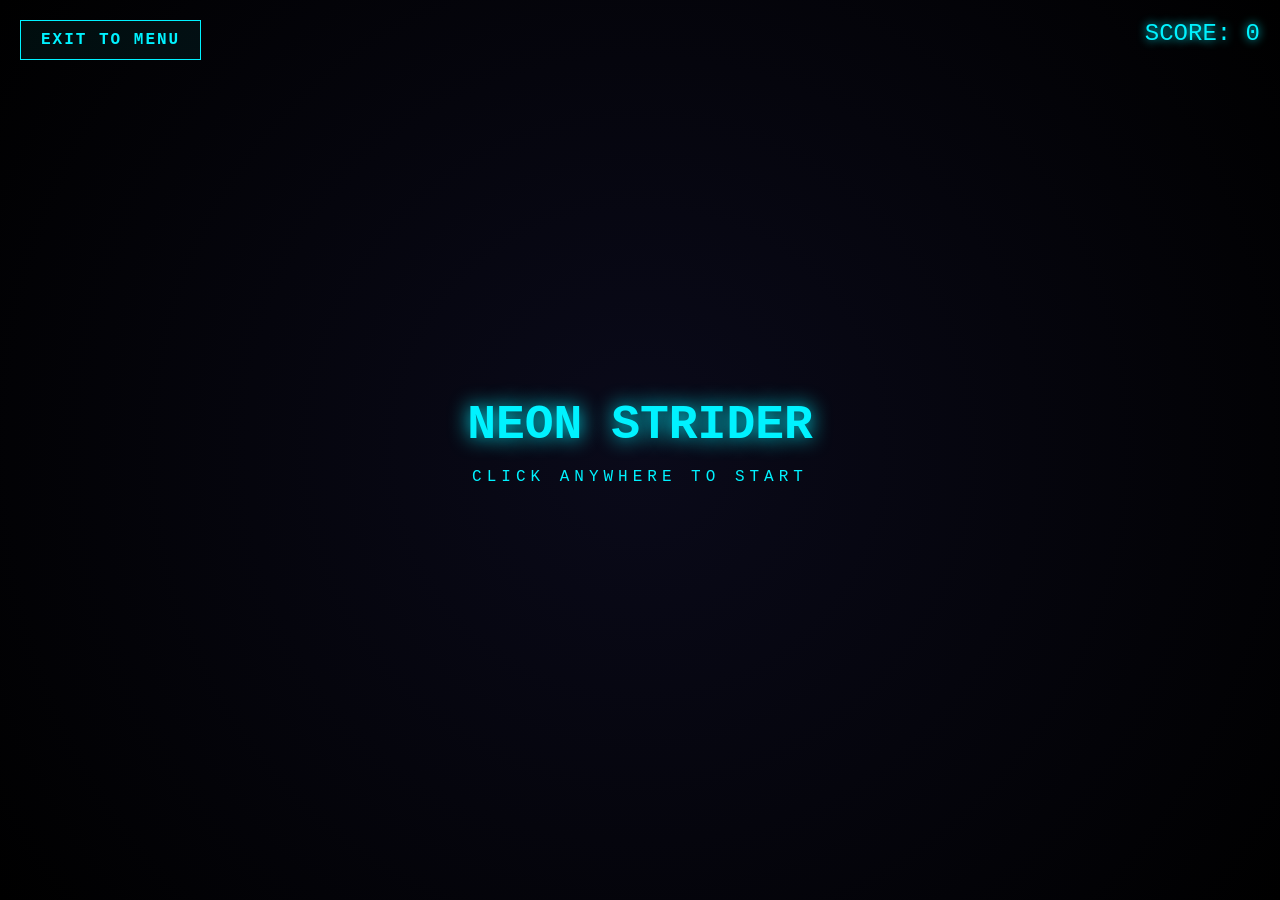
<file: neon.html>
<!DOCTYPE html>
<html lang="en">
<head>
    <meta charset="UTF-8">
    <meta name="viewport" content="width=device-width, initial-scale=1.0">
    <title>Neon Starfighter</title>
    <style>
        body {
            margin: 0;
            background: #020205;
            color: #00f2ff;
            font-family: 'Courier New', Courier, monospace;
            overflow: hidden;
            display: flex;
            flex-direction: column;
            align-items: center;
            justify-content: center;
            height: 100vh;
        }

        #top-bar {
            position: absolute;
            top: 0;
            left: 0;
            width: 100%;
            padding: 20px;
            display: flex;
            justify-content: space-between;
            box-sizing: border-box;
            z-index: 10;
        }

        .btn {
            padding: 10px 20px;
            background: rgba(0, 242, 255, 0.05);
            border: 1px solid #00f2ff;
            color: #00f2ff;
            text-decoration: none;
            font-weight: bold;
            letter-spacing: 2px;
            cursor: pointer;
            transition: all 0.2s ease;
            text-transform: uppercase;
        }

        .btn:hover {
            background: #00f2ff;
            color: #000;
            box-shadow: 0 0 20px #00f2ff;
        }

        #score-text {
            font-size: 24px;
            text-shadow: 0 0 10px #00f2ff;
        }

        canvas {
            display: block;
            background: radial-gradient(circle, #0a0a1a 0%, #000 100%);
        }

        #ui-layer {
            position: absolute;
            pointer-events: none;
            text-align: center;
            z-index: 5;
        }

        h1 { font-size: 3rem; margin: 0; text-shadow: 0 0 20px #00f2ff; }
        p { letter-spacing: 5px; }
    </style>
</head>
<body>

    <div id="top-bar">
        <a href="index.html" class="btn">EXIT TO MENU</a>
        <div id="score-text">SCORE: 0</div>
    </div>

    <div id="ui-layer">
        <h1 id="msg">NEON STRIDER</h1>
        <p id="sub-msg">CLICK ANYWHERE TO START</p>
    </div>

    <canvas id="gameCanvas"></canvas>

    <script>
        const canvas = document.getElementById('gameCanvas');
        const ctx = canvas.getContext('2d');
        const scoreEl = document.getElementById('score-text');
        const msg = document.getElementById('msg');
        const subMsg = document.getElementById('sub-msg');

        canvas.width = window.innerWidth;
        canvas.height = window.innerHeight;

        let score = 0;
        let gameActive = false;
        let particles = [];
        let enemies = [];
        let projectiles = [];

        class Player {
            constructor() {
                this.x = canvas.width / 2;
                this.y = canvas.height / 2;
                this.radius = 12;
            }
            draw() {
                ctx.save();
                ctx.shadowBlur = 15;
                ctx.shadowColor = '#00f2ff';
                ctx.beginPath();
                ctx.arc(this.x, this.y, this.radius, 0, Math.PI * 2);
                ctx.fillStyle = '#00f2ff';
                ctx.fill();
                ctx.restore();
            }
        }

        class Projectile {
            constructor(x, y, tx, ty) {
                this.x = x;
                this.y = y;
                this.radius = 3;
                const angle = Math.atan2(ty - y, tx - x);
                this.v = { x: Math.cos(angle) * 10, y: Math.sin(angle) * 10 };
            }
            update() {
                this.x += this.v.x;
                this.y += this.v.y;
                ctx.beginPath();
                ctx.arc(this.x, this.y, this.radius, 0, Math.PI * 2);
                ctx.fillStyle = '#fff';
                ctx.fill();
            }
        }

        class Enemy {
            constructor() {
                this.radius = Math.random() * 20 + 10;
                if (Math.random() < 0.5) {
                    this.x = Math.random() < 0.5 ? -this.radius : canvas.width + this.radius;
                    this.y = Math.random() * canvas.height;
                } else {
                    this.x = Math.random() * canvas.width;
                    this.y = Math.random() < 0.5 ? -this.radius : canvas.height + this.radius;
                }
                const angle = Math.atan2(canvas.height/2 - this.y, canvas.width/2 - this.x);
                this.v = { x: Math.cos(angle) * 1.5, y: Math.sin(angle) * 1.5 };
                this.hue = Math.random() * 360;
            }
            update() {
                this.x += this.v.x;
                this.y += this.v.y;
                ctx.beginPath();
                ctx.arc(this.x, this.y, this.radius, 0, Math.PI * 2);
                ctx.strokeStyle = `hsl(${this.hue}, 100%, 50%)`;
                ctx.lineWidth = 2;
                ctx.stroke();
            }
        }

        const player = new Player();

        function spawn() {
            if (gameActive) {
                enemies.push(new Enemy());
                setTimeout(spawn, Math.max(200, 1000 - score/10));
            }
        }

        function animate() {
            if (!gameActive) return;
            requestAnimationFrame(animate);
            ctx.fillStyle = 'rgba(0, 0, 0, 0.15)';
            ctx.fillRect(0, 0, canvas.width, canvas.height);
            
            player.draw();

            projectiles.forEach((p, pi) => {
                p.update();
                if(p.x < 0 || p.x > canvas.width || p.y < 0 || p.y > canvas.height) projectiles.splice(pi, 1);
            });

            enemies.forEach((e, ei) => {
                e.update();
                const dist = Math.hypot(player.x - e.x, player.y - e.y);
                if (dist < e.radius + player.radius) {
                    gameActive = false;
                    msg.innerHTML = "SYSTEM CRASHED";
                    subMsg.innerHTML = "CLICK TO REBOOT";
                    msg.style.display = "block";
                    subMsg.style.display = "block";
                }

                projectiles.forEach((p, pi) => {
                    const d = Math.hypot(p.x - e.x, p.y - e.y);
                    if (d < e.radius + p.radius) {
                        enemies.splice(ei, 1);
                        projectiles.splice(pi, 1);
                        score += 10;
                        scoreEl.innerText = `SCORE: ${score}`;
                    }
                });
            });
        }

        window.addEventListener('mousedown', (e) => {
            if (!gameActive) {
                score = 0;
                scoreEl.innerText = "SCORE: 0";
                enemies = [];
                projectiles = [];
                gameActive = true;
                msg.style.display = "none";
                subMsg.style.display = "none";
                spawn();
                animate();
            } else {
                projectiles.push(new Projectile(canvas.width/2, canvas.height/2, e.clientX, e.clientY));
            }
        });

        window.addEventListener('resize', () => {
            canvas.width = window.innerWidth;
            canvas.height = window.innerHeight;
            player.x = canvas.width/2;
            player.y = canvas.height/2;
        });
    </script>
</body>
</html>
</file>
